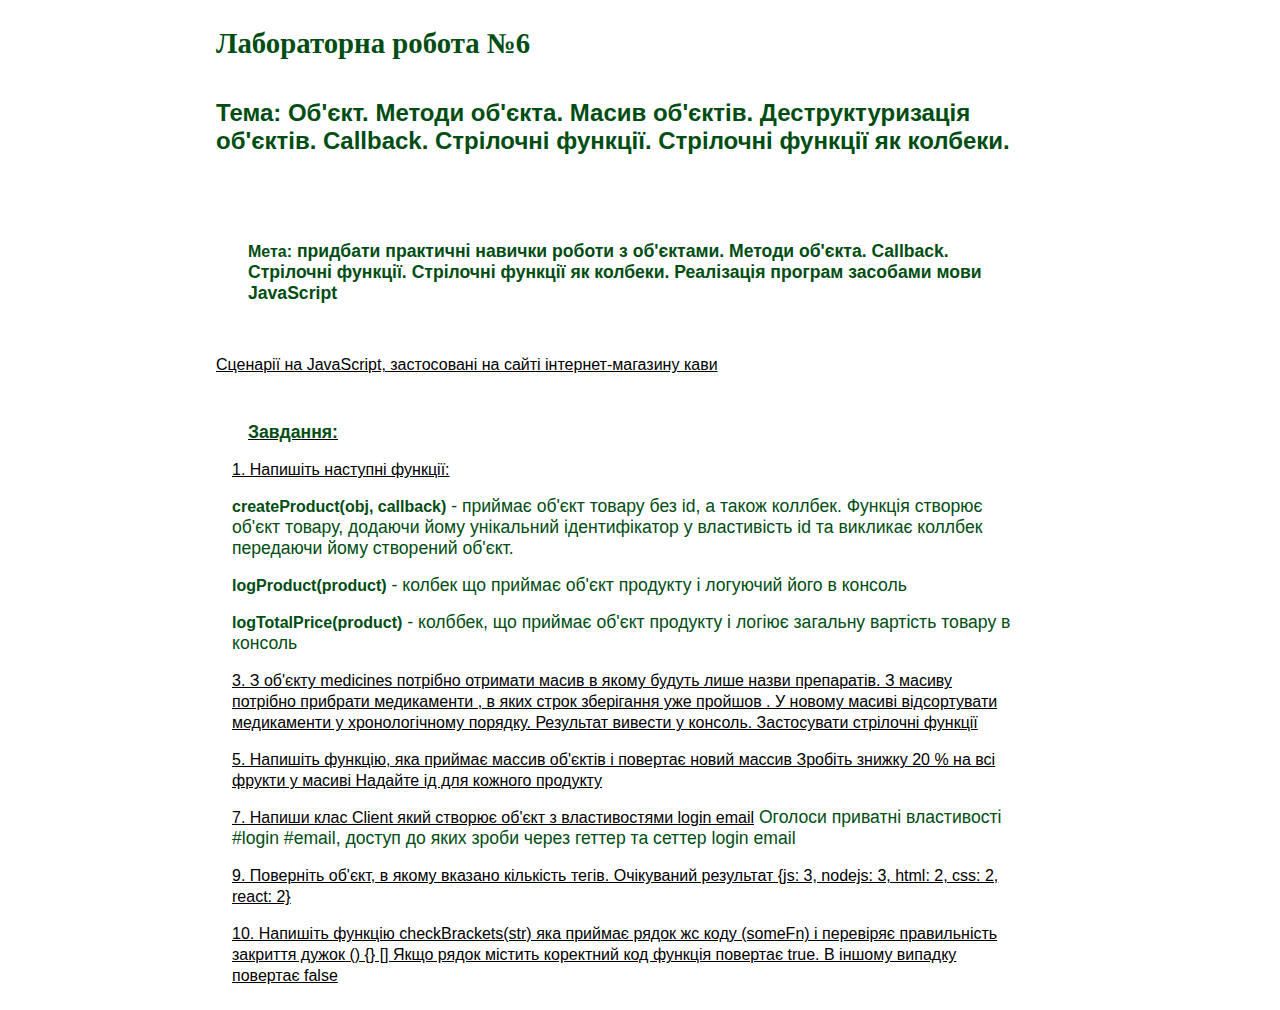
<file: index.html>
<!DOCTYPE html>
<html lang="en">
<head>
    <meta charset="UTF-8">
    <meta name="viewport" content="width=device-width, initial-scale=1.0">

    <link rel="stylesheet" href="https://cdnjs.cloudflare.com/ajax/libs/font-awesome/6.5.1/css/all.min.css">
    <link rel="stylesheet" href="style.css">

    <title>Лабораторна робота №6</title>
</head>

<body>
    <h1>Лабораторна робота №6</h1>
    <main id="button1">
        <h2>Тема: Об'єкт. Методи об'єкта. Масив об'єктів. Деструктуризація об'єктів. Callback. Стрілочні функції. Стрілочні функції як колбеки.</h2> <br>
        <h3><b>Мета:</b> придбати практичні навички роботи з об'єктами. Методи об'єкта. Callback. Стрілочні функції. Стрілочні функції як колбеки. Реалізація програм засобами мови JavaScript</h2><br><br>
        <a href="https://yuliakushnir.github.io/labs/">Сценарії на JavaScript, застосовані на сайті інтернет-магазину кави</h3><br>
        <h3>Завдання:</h3>
        <p><a href="htmlFiles/task1.html">1. Напишіть наступні функції:</a></p>
        <p><span>createProduct(obj, callback)</span> - приймає об'єкт товару без id, а також коллбек. Функція створює об'єкт товару, додаючи йому унікальний ідентифікатор у властивість id та викликає коллбек передаючи йому створений об'єкт.</p>
        <p><span>logProduct(product)</span> - колбек що приймає об'єкт продукту і логуючий його в консоль</p>
        <p><span>logTotalPrice(product)</span> - колббек, що приймає об'єкт продукту і логіює загальну вартість товару в консоль</p>
        
        <p><a href="htmlFiles/task3.html">3. З об'єкту medicines потрібно отримати масив   в якому будуть лише назви препаратів.
            З масиву  потрібно прибрати медикаменти , в яких строк зберігання  уже пройшов . У новому масиві відсортувати медикаменти  у хронологічному порядку.
            Результат вивести у консоль. Застосувати стрілочні функції</a></p>
        
        <p><a href="htmlFiles/task5.html">5. Напишіть функцію, яка приймає массив об'єктів і повертає новий массив Зробіть знижку 20 % на всі фрукти у масиві Надайте ід для кожного продукту</a></p>
        
        <p><a href="htmlFiles/task7.html">7. Напиши клас Client який створює об'єкт з властивостями login email</a>
            Оголоси приватні властивості #login #email,
            доступ до яких зроби через геттер та сеттер login email</p>
        
        <p><a href="htmlFiles/task9.html">9. Поверніть об'єкт, в якому вказано кількість тегів.
            Очікуваний результат {js: 3, nodejs: 3, html: 2, css: 2, react: 2}</a></p>


        <p><a href="htmlFiles/task10.html">10. Напишіть функцію checkBrackets(str) яка приймає рядок жс коду (someFn)  і перевіряє правильність закриття дужок () {} []
            Якщо рядок містить коректний код функція повертає true.
            В іншому випадку повертає false</a>
        </p>
    </main>



    

    
</body>
</file>
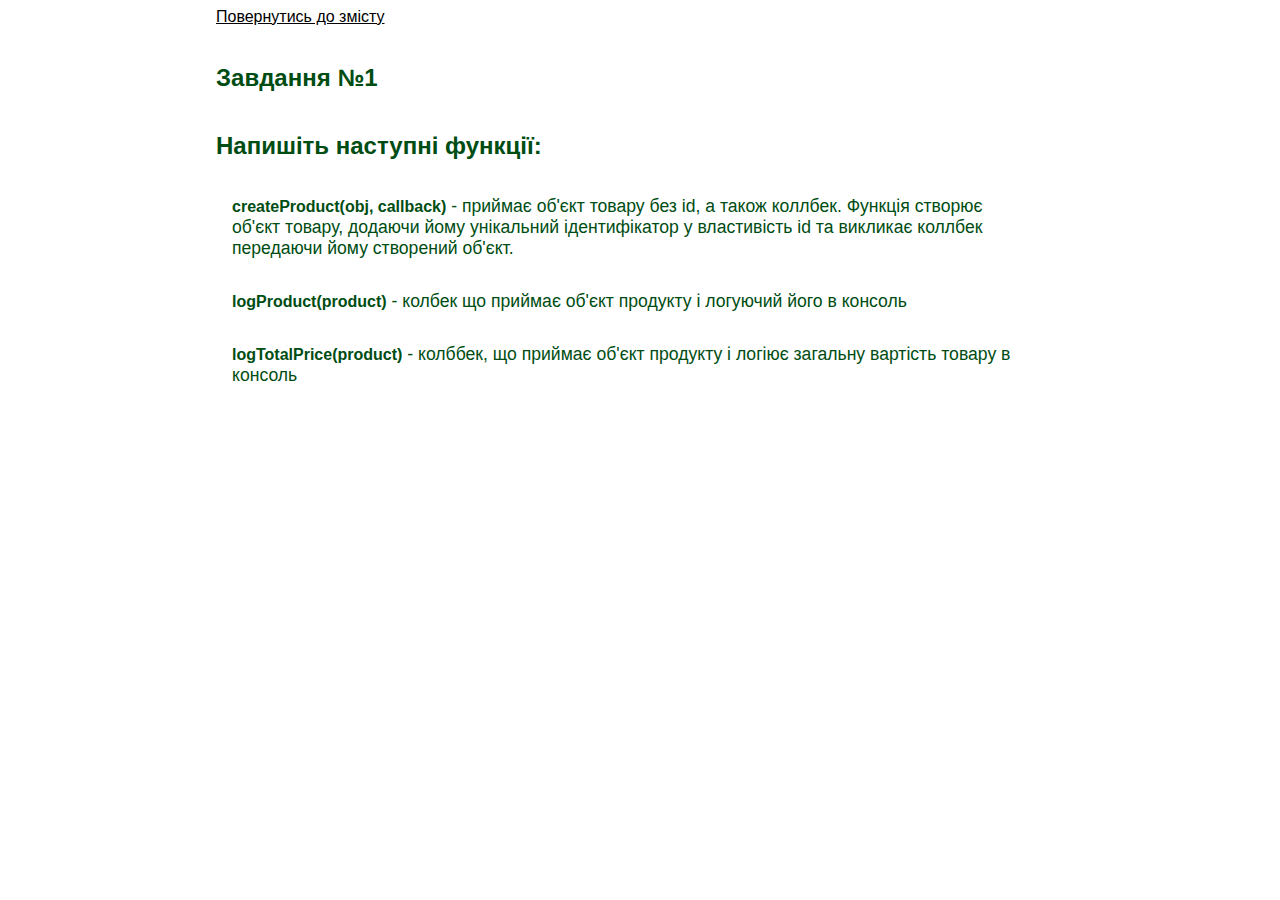
<file: htmlFiles/task1.html>
<!DOCTYPE html>
<html lang="en">
<head>
    <meta charset="UTF-8">
    <meta name="viewport" content="width=device-width, initial-scale=1.0">

    <link rel="stylesheet" href="https://cdnjs.cloudflare.com/ajax/libs/font-awesome/6.5.1/css/all.min.css">
    <link rel="stylesheet" href="../style.css">
    <script src="../script/task1.js" defer></script>


    <link rel="icon" type="image/x-icon" href="../img/favicon.ico">

    <title>Лабораторна робота №6</title>
</head>

<body>
    <a href="../index.html">Повернутись до змісту</a><br>
    <h2>Завдання №1</h2>  
    <h2>Напишіть наступні функції:</h2>
    
    <p><span>createProduct(obj, callback)</span> - приймає об'єкт товару без id, а також коллбек. Функція створює об'єкт товару, додаючи йому унікальний ідентифікатор у властивість id та викликає коллбек передаючи йому створений об'єкт.</p>

    <p><span>logProduct(product)</span> - колбек що приймає об'єкт продукту і логуючий його в консоль</p>

    <p><span>logTotalPrice(product)</span> - колббек, що приймає об'єкт продукту і логіює загальну вартість товару в консоль</p>
    
</body>
</file>
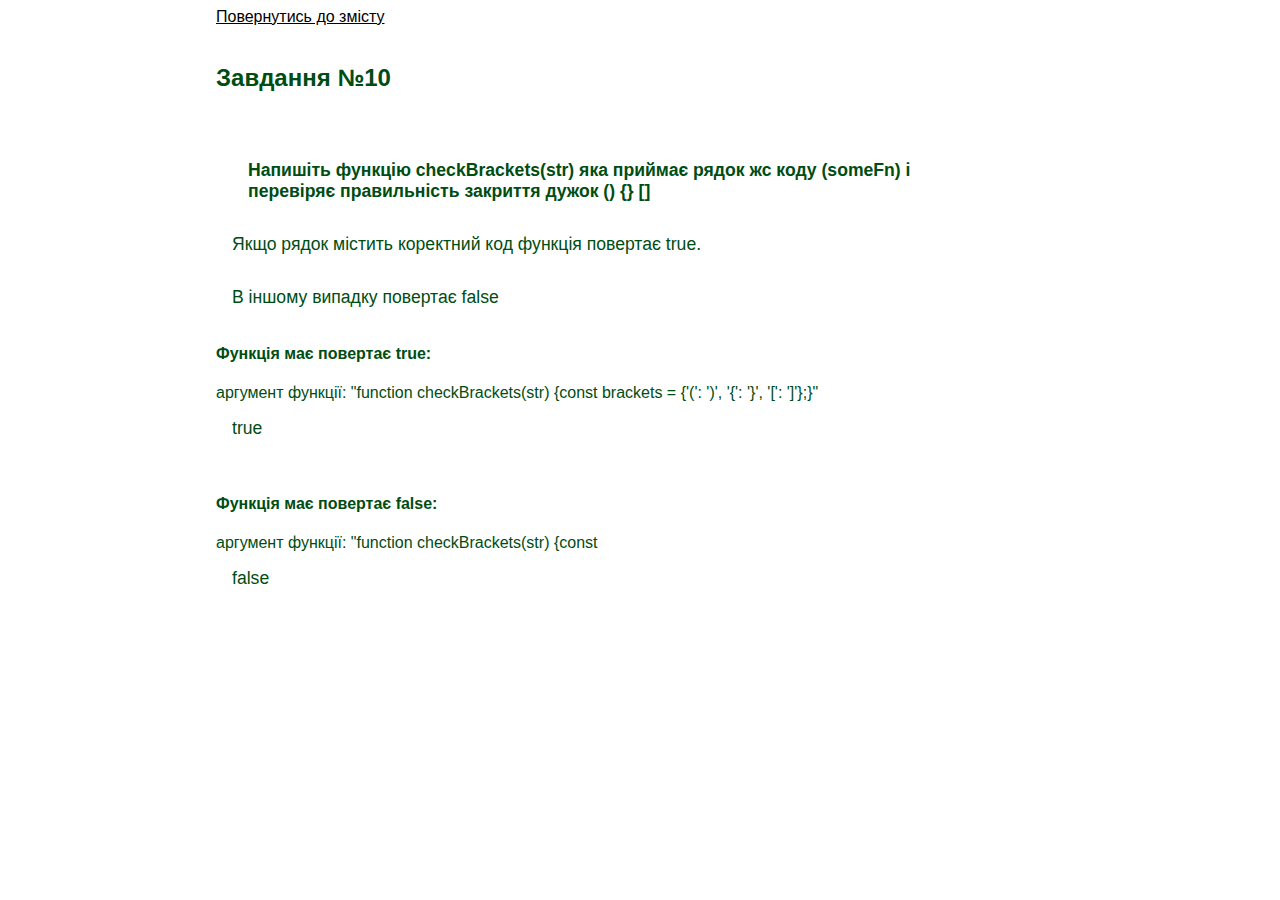
<file: htmlFiles/task10.html>
<!DOCTYPE html>
<html lang="en">
<head>
    <meta charset="UTF-8">
    <meta name="viewport" content="width=device-width, initial-scale=1.0">

    <link rel="stylesheet" href="https://cdnjs.cloudflare.com/ajax/libs/font-awesome/6.5.1/css/all.min.css">
    <link rel="stylesheet" href="../style.css">
    <script src="../script/task10.js" defer></script>

    <title>Лабораторна робота №6</title>
</head>

<body>
    <a href="../index.html">Повернутись до змісту</a><br>
    <h2>Завдання №10</h2>   
   
    <h3>Напишіть функцію checkBrackets(str) яка приймає рядок жс коду (someFn)  і перевіряє правильність закриття дужок () {} []</h3>
    <p>Якщо рядок містить коректний код функція повертає true.</p>
    <p>В іншому випадку повертає false</p>
    
    <div>
        <h4>Функція має повертає true:</h4>
        аргумент функції: "function checkBrackets(str) {const brackets = {'(': ')', '{': '}', '[': ']'};}"
        <p class="task10_1"></p>
        <br>
        <h4>Функція має повертає false:</h4>
        аргумент функції: "function checkBrackets(str) {const
        <p class="task10_2"></p>
    </div>
    
</body>
</file>
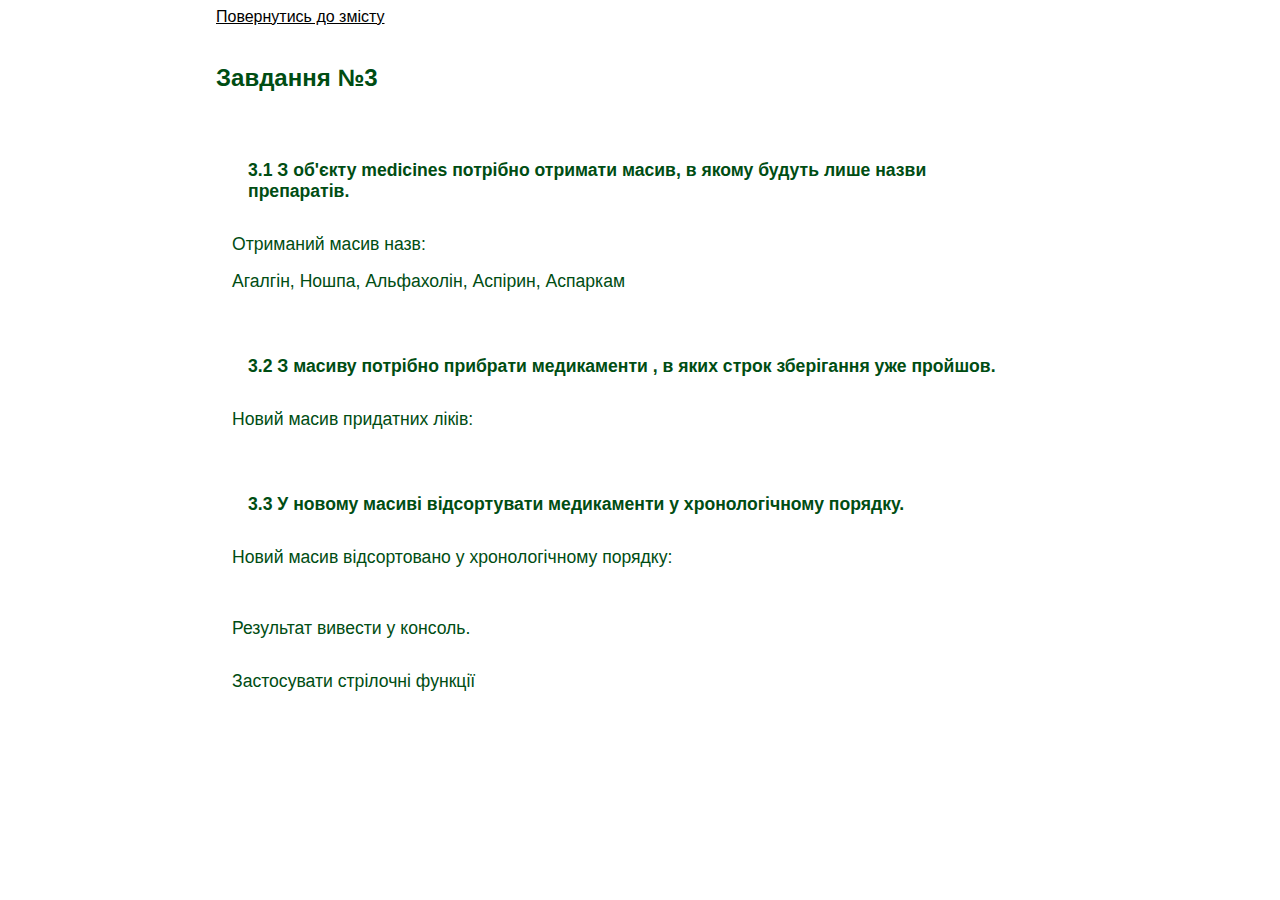
<file: htmlFiles/task3.html>
<!DOCTYPE html>
<html lang="en">
<head>
    <meta charset="UTF-8">
    <meta name="viewport" content="width=device-width, initial-scale=1.0">

    <link rel="stylesheet" href="https://cdnjs.cloudflare.com/ajax/libs/font-awesome/6.5.1/css/all.min.css">
    <link rel="stylesheet" href="../style.css">
    <script src="../script/task3.js" defer></script>


    <link rel="icon" type="image/x-icon" href="../img/favicon.ico">

    <title>Лабораторна робота №6</title>
</head>

<body>
    <a href="../index.html">Повернутись до змісту</a><br>
    <h2>Завдання №3</h2>       
    <h3>3.1 З об'єкту medicines потрібно отримати масив, в якому будуть лише назви препаратів.</h3>
    <div>
        <p>Отриманий масив назв:</p>
        <p class="task3_1"></p>
    </div>

    <h3>3.2 З масиву  потрібно прибрати медикаменти , в яких строк зберігання  уже пройшов.</h3>
    <div>
        <p>Новий масив придатних ліків:</p>
        <p class="task3_2"></p>
    </div>

    <h3>3.3 У новому масиві відсортувати медикаменти  у хронологічному порядку.</h3>
    <div>
        <p>Новий масив відсортовано у хронологічному порядку:</p>
        <p class="task3_3"></p>
    </div>

    <br>
    <p>Результат вивести у консоль.</p>
    <p>Застосувати стрілочні функції</p>
    <div class="task4">
        
    </div>
        


    
</body>
</file>
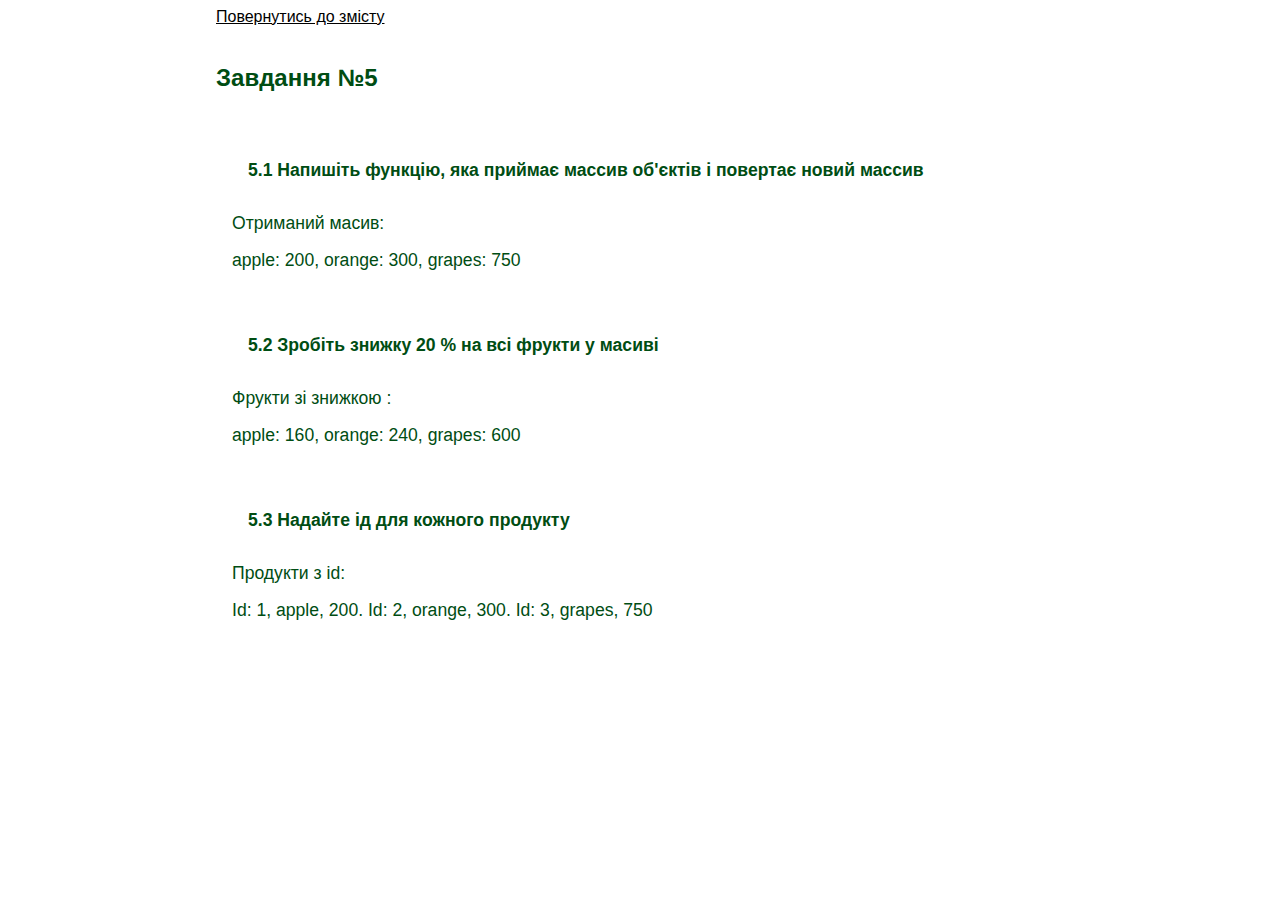
<file: htmlFiles/task5.html>
<!DOCTYPE html>
<html lang="en">
<head>
    <meta charset="UTF-8">
    <meta name="viewport" content="width=device-width, initial-scale=1.0">

    <link rel="stylesheet" href="https://cdnjs.cloudflare.com/ajax/libs/font-awesome/6.5.1/css/all.min.css">
    <link rel="stylesheet" href="../style.css">
    <script src="../script/task5.js" defer></script>

    <title>Лабораторна робота №6</title>
</head>

<body>
    <a href="../index.html">Повернутись до змісту</a><br>
    <h2>Завдання №5</h2>   
    
    
    <h3>5.1 Напишіть функцію, яка приймає массив об'єктів і повертає новий массив </h3>
    <div>
        <p>Отриманий масив:</p>
        <p class="task5_1"></p>
    </div>

    <h3>5.2 Зробіть знижку 20 % на всі фрукти у масиві </h3>
    <div>
        <p>Фрукти зі знижкою :</p>
        <p class="task5_2"></p>
    </div>

    <h3>5.3 Надайте ід для кожного продукту </h3>
    <div>
        <p>Продукти з id:</p>
        <p class="task5_3"></p>
    </div>


    
</body>
</file>
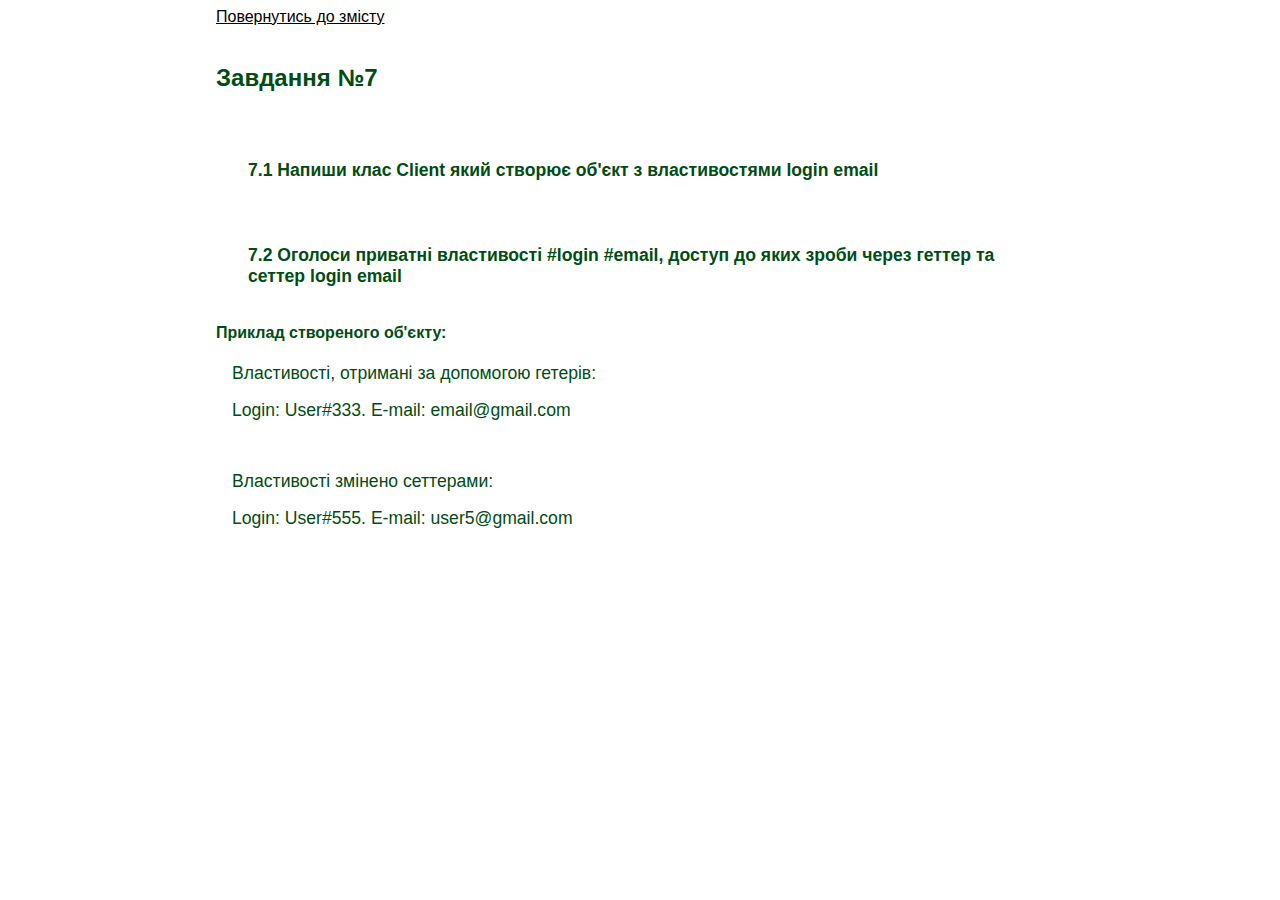
<file: htmlFiles/task7.html>
<!DOCTYPE html>
<html lang="en">
<head>
    <meta charset="UTF-8">
    <meta name="viewport" content="width=device-width, initial-scale=1.0">

    <link rel="stylesheet" href="https://cdnjs.cloudflare.com/ajax/libs/font-awesome/6.5.1/css/all.min.css">
    <link rel="stylesheet" href="../style.css">
    <script src="../script/task7.js" defer></script>

    <title>Лабораторна робота №6</title>
</head>

<body>
    <a href="../index.html">Повернутись до змісту</a><br>
    <h2>Завдання №7</h2>   
    
    
    <h3>7.1 Напиши клас Client який створює об'єкт з властивостями login email</h3>
    

    <h3>7.2 Оголоси приватні властивості #login #email,
        доступ до яких зроби через геттер та сеттер login email</h3>
    <div>
        <h4>Приклад створеного об'єкту:</h4>
        <p>Властивості, отримані за допомогою гетерів:</p>
        <p class="task7_1"></p>
        <br>
        <p>Властивості змінено сеттерами:</p>
        <p class="task7_2"></p>
    </div>

    
</body>
</file>
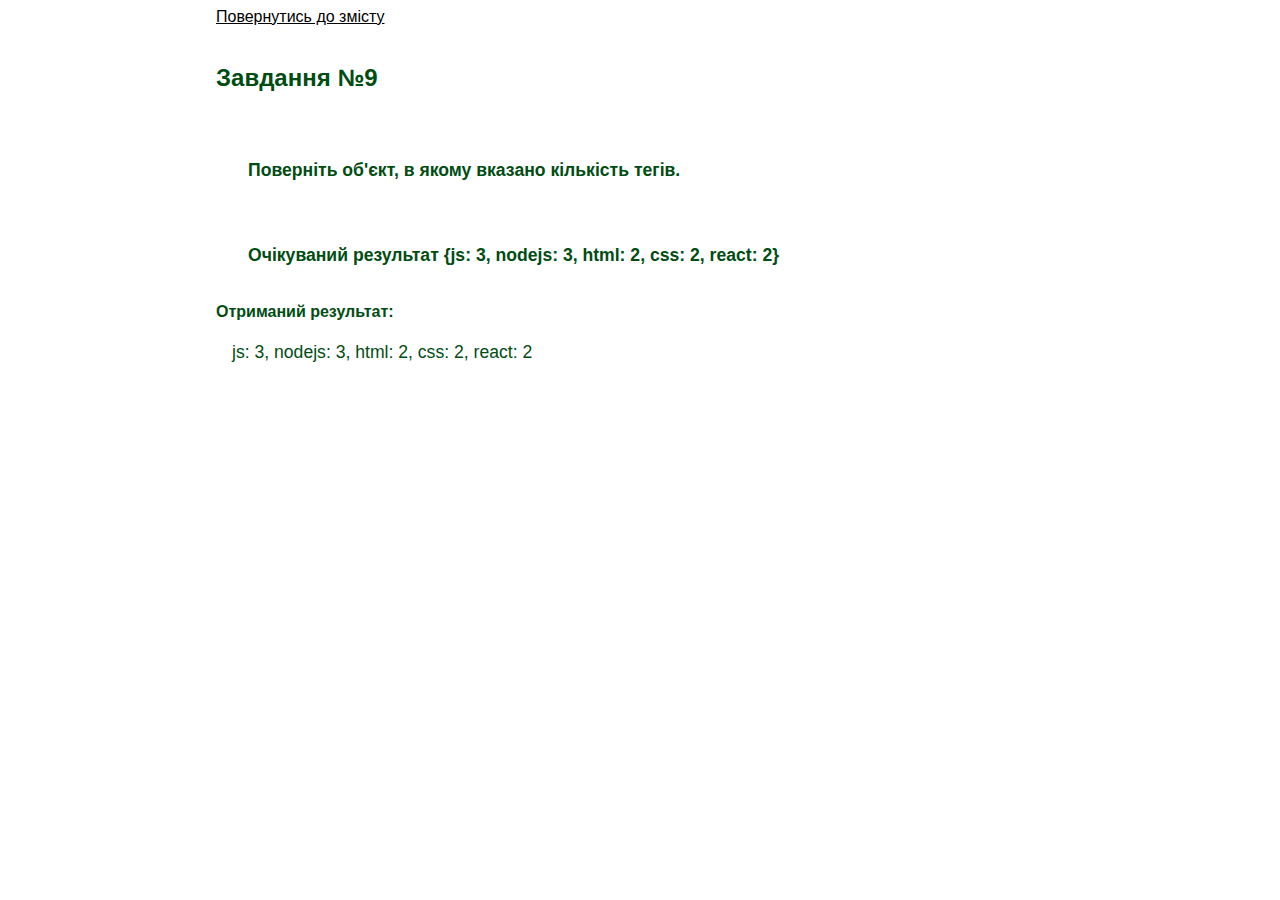
<file: htmlFiles/task9.html>
<!DOCTYPE html>
<html lang="en">
<head>
    <meta charset="UTF-8">
    <meta name="viewport" content="width=device-width, initial-scale=1.0">

    <link rel="stylesheet" href="https://cdnjs.cloudflare.com/ajax/libs/font-awesome/6.5.1/css/all.min.css">
    <link rel="stylesheet" href="../style.css">
    <script src="../script/task9.js" defer></script>

    <title>Лабораторна робота №6</title>
</head>

<body>
    <a href="../index.html">Повернутись до змісту</a><br>
    <h2>Завдання №9</h2>   
    
    
    <h3>Поверніть об'єкт, в якому вказано кількість тегів.</h3>
    <h3>Очікуваний результат {js: 3, nodejs: 3, html: 2, css: 2, react: 2}</h3>

    <div>
        <h4>Отриманий результат:</h4>
        <p class="task9_1"></p>
    </div>

    
</body>
</file>
<file: style.css>
*{ /*Універсальний селектор (*) виділяє всі елементи HTML на сторінці.*/
    background-color: white;
    font-family: Verdana, sans-serif;
    font-size: 16px;
    padding:0;
    box-sizing: border-box; /*Властивість дозволяє нам включати відступи та рамки в загальну ширину та висоту елемента.box-sizing*/
    text-decoration:none;
    transition: all .2s ease;
    color:#004d13;
    
}
html{
    overflow-wrap: normal; /* значення за замовчуванням*/
    overflow-x:auto; /* з'являється гор. смуга прокр за потреби*/
    scroll-behavior: smooth;
    margin-right:15rem;

}

body{
    display:flex;
    flex-direction: column;    
    padding-left:13rem;
}
h1{
    font-family: Georgia, serif;
    font-size:1.8rem;
}
h2{
    font-size:1.5rem;
}
h3{
    font-size:1.1rem;
    margin:3rem 2rem 1rem;
}
p{
    font-size:1.1rem;
    margin:1rem;
}

a{
    text-decoration: underline;
    color:black;
}

span{
    font-weight: bold;
}
#content{
    display:block;
    border: 1px solid #004d13;
    padding:2rem;
    color:black;

}

img{
        width:40%;
    }

/* #button1, #button2, #button3, 
#button4, #button5, #button6, 
#button7, #button8 {
    display: none;
    
} */



.links{
    text-decoration: underline;
}
</file>
